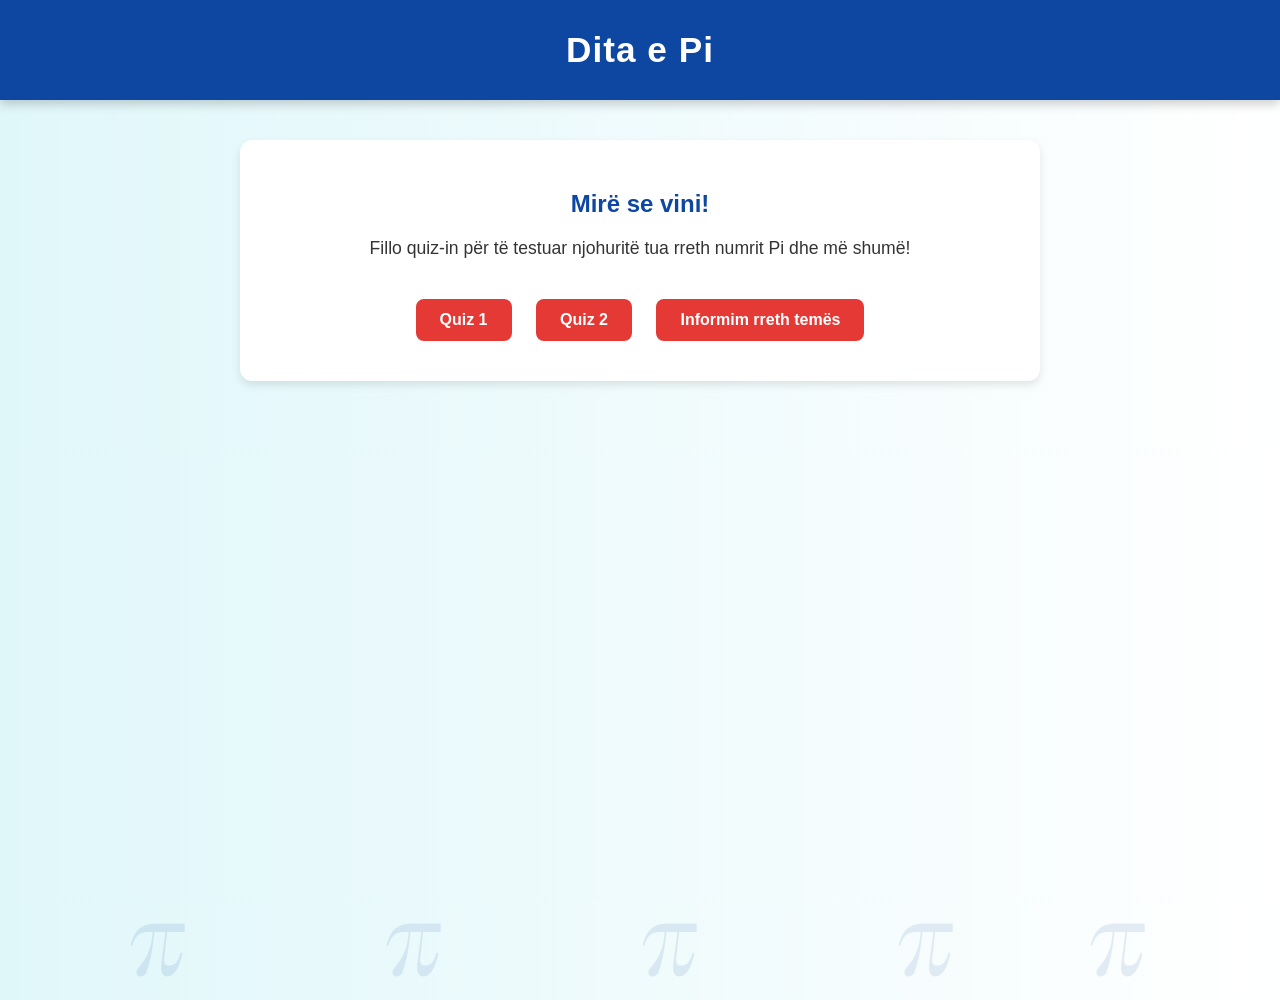
<file: indexi.html>
<!DOCTYPE html>
<html lang="sq">
<head>
    <meta charset="UTF-8">
    <meta name="viewport" content="width=device-width, initial-scale=1.0">
    <title>Dita e Pi</title>
    <link href="https://fonts.googleapis.com/css2?family=Playfair+Display&display=swap" rel="stylesheet">
    <style>
        body {
            margin: 0;
            padding: 0;
            font-family: 'Segoe UI', sans-serif;
            background: linear-gradient(to right, #e0f7fa, #ffffff);
            color: #333;
            overflow: hidden;
        }
        header {
            background-color: #0d47a1;
            color: white;
            text-align: center;
            padding: 30px 15px;
            font-size: 2.2em;
            font-weight: bold;
            letter-spacing: 1px;
            box-shadow: 0 4px 10px rgba(0,0,0,0.2);
        }
        .container {
            max-width: 800px;
            margin: auto;
            padding: 40px 20px;
            position: relative;
            z-index: 1;
        }
        .card {
            background: white;
            padding: 30px;
            margin-bottom: 30px;
            border-radius: 12px;
            box-shadow: 0 4px 8px rgba(0,0,0,0.1);
            text-align: center;
            position: relative;
            z-index: 2;
        }
        .card h2 {
            color: #0d47a1;
            margin-bottom: 20px;
        }
        .card p {
            font-size: 1.1em;
            margin-bottom: 30px;
        }
        .buttons a {
            display: inline-block;
            margin: 10px;
            padding: 12px 24px;
            background-color: #e53935;
            color: white;
            text-decoration: none;
            border-radius: 8px;
            font-weight: bold;
            transition: background 0.3s;
        }
        .buttons a:hover {
            background-color: #c62828;
        }
        @media (max-width: 600px) {
            header {
                font-size: 1.6em;
                padding: 20px 10px;
            }
            .card {
                padding: 20px;
            }
        }

        /* Lëvizje π nga poshtë lart */
        .pi-move {
            font-family: 'Playfair Display', serif;
            font-size: 100px;
            color: rgba(13, 71, 161, 0.1);
            position: absolute;
            bottom: -100px;
            animation: moveUp 12s linear infinite;
            z-index: 0;
            pointer-events: none;
        }

        .pi1 { left: 10%; animation-delay: 0s; }
        .pi2 { left: 30%; animation-delay: 2s; }
        .pi3 { left: 50%; animation-delay: 4s; }
        .pi4 { left: 70%; animation-delay: 6s; }
        .pi5 { left: 85%; animation-delay: 8s; }

        @keyframes moveUp {
            0% { transform: translateY(0); opacity: 0.3; }
            50% { opacity: 0.6; }
            100% { transform: translateY(-120vh); opacity: 0; }
        }
    </style>
</head>
<body>

<header>Dita e Pi</header>

<!-- Dekorime të animuara π -->
<div class="pi-move pi1">π</div>
<div class="pi-move pi2">π</div>
<div class="pi-move pi3">π</div>
<div class="pi-move pi4">π</div>
<div class="pi-move pi5">π</div>

<div class="container">
    <div class="card">
        <h2>Mirë se vini!</h2>
        <p>Fillo quiz-in për të testuar njohuritë tua rreth numrit Pi dhe më shumë!</p>
        <div class="buttons">
            <a href="quiz1.html">Quiz 1</a>
            <a href="quiz2.html">Quiz 2</a>
            <a href="quiz3.html">Informim rreth temës</a>
        </div>
    </div>
</div>

</body>
</html>
</file>
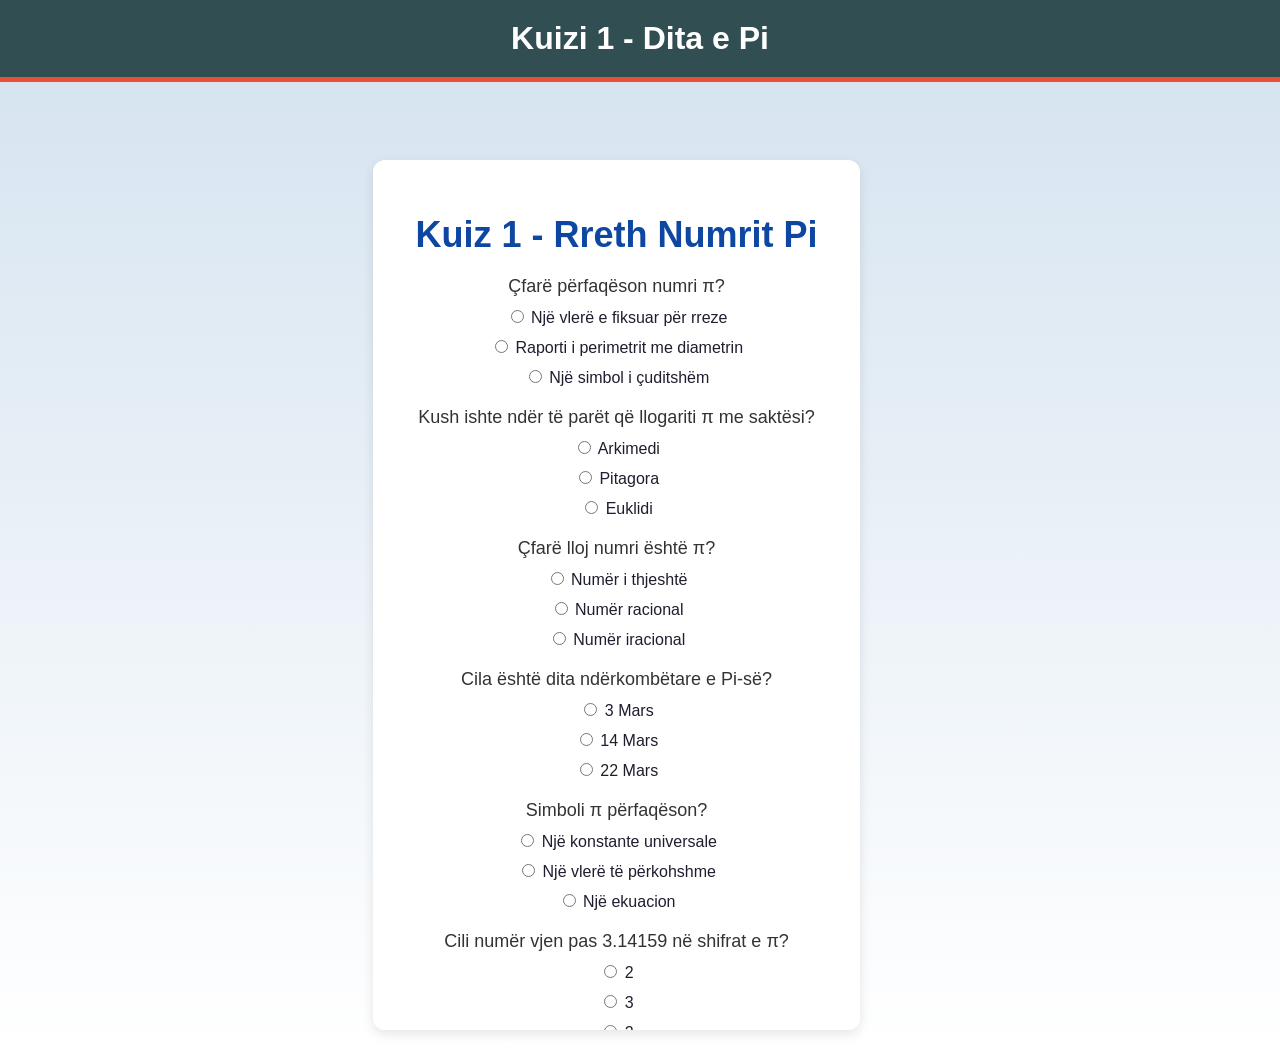
<file: quiz1.html>
<!DOCTYPE html>
<html lang="sq">
<head>
  <meta charset="UTF-8">
  <meta name="viewport" content="width=device-width, initial-scale=1.0">
  <title>Kuizi 1 - Dita e Pi</title>
  <link rel="stylesheet" href="style_pi_day.css">
  <style>
    html, body {
      margin: 0;
      padding: 0;
      font-family: 'Segoe UI', sans-serif;
      background: linear-gradient(to bottom, #d6e4f0, #ffffff);
      min-height: 100vh;
      padding-top: 60px;
    }
    header {
      background-color: #314e52;
      color: white;
      padding: 20px;
      text-align: center;
      font-size: 2em;
      font-weight: bold;
      position: fixed;
      top: 0;
      left: 0;
      right: 0;
      z-index: 1000;
    }
    main {
      max-width: 900px;
      margin: 0 auto;
      padding: 20px 20px;
    }
    .quiz-container {
      background: white;
      padding: 30px;
      border-radius: 12px;
      box-shadow: 0 4px 12px rgba(0,0,0,0.1);
    }
    h1 {
      text-align: center;
      color: #0d47a1;
    }
    .question {
      font-size: 18px;
      margin: 20px 0 10px;
    }
    .answers label {
      display: block;
      margin-bottom: 10px;
    }
    button {
      background-color: #e94f37;
      color: white;
      padding: 12px 24px;
      border: none;
      border-radius: 8px;
      font-size: 16px;
      margin-top: 20px;
      cursor: pointer;
    }
    button:hover {
      background-color: #c43c2f;
    }
  </style>
</head>
<body>
  <header>Kuizi 1 - Dita e Pi</header>
  <main>
    <div class="quiz-container">
      <h1>Kuiz 1 - Rreth Numrit Pi</h1>
      <div id="quiz"></div>
      <button id="submit">Dërgo</button>
      <div id="result"></div>
    </div>
  </main>
  <script src="script.js"></script>
</body>
</html>
</file>
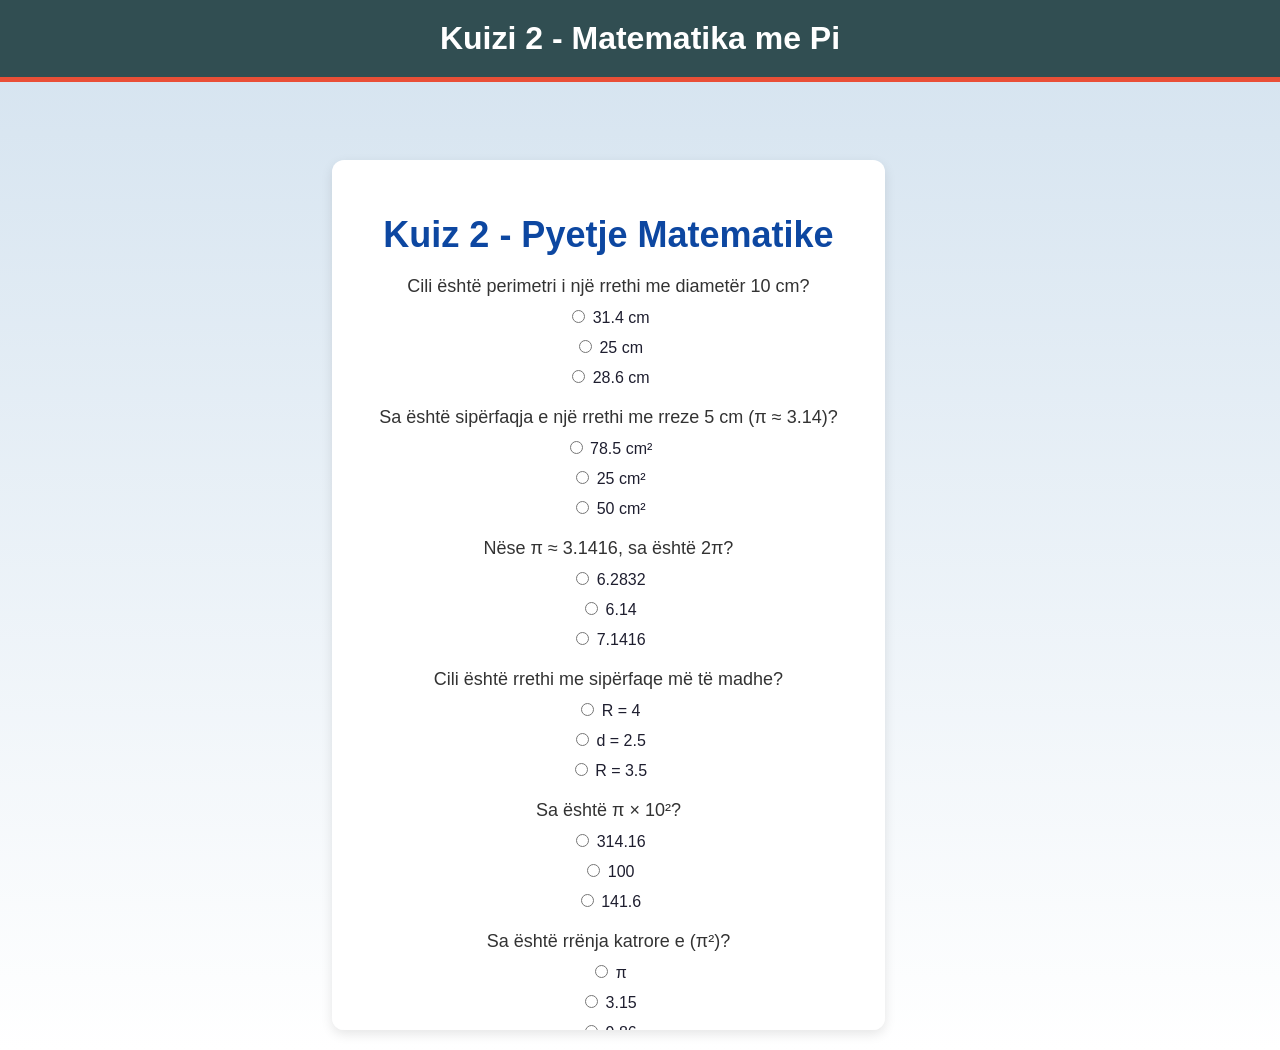
<file: quiz2.html>
<!DOCTYPE html>
<html lang="sq">
<head>
  <meta charset="UTF-8">
  <meta name="viewport" content="width=device-width, initial-scale=1.0">
  <title>Kuizi 2 - Matematika me Pi</title>
  <link rel="stylesheet" href="style_pi_day.css">
  <style>
    html, body {
      margin: 0;
      padding: 0;
      font-family: 'Segoe UI', sans-serif;
      background: linear-gradient(to bottom, #d6e4f0, #ffffff);
      min-height: 100vh;
      padding-top: 60px;
    }
    header {
      background-color: #314e52;
      color: white;
      padding: 20px;
      text-align: center;
      font-size: 2em;
      font-weight: bold;
      position: fixed;
      top: 0;
      left: 0;
      right: 0;
      z-index: 1000;
    }
    main {
      max-width: 900px;
      margin: 0 auto;
      padding: 20px 20px;
    }
    .quiz-container {
      background: white;
      padding: 30px;
      border-radius: 12px;
      box-shadow: 0 4px 12px rgba(0,0,0,0.1);
    }
    h1 {
      text-align: center;
      color: #0d47a1;
    }
    .question {
      font-size: 18px;
      margin: 20px 0 10px;
    }
    .answers label {
      display: block;
      margin-bottom: 10px;
    }
    button {
      background-color: #e94f37;
      color: white;
      padding: 12px 24px;
      border: none;
      border-radius: 8px;
      font-size: 16px;
      margin-top: 20px;
      cursor: pointer;
    }
    button:hover {
      background-color: #c43c2f;
    }
  </style>
</head>
<body>
  <header>Kuizi 2 - Matematika me Pi</header>
  <main>
    <div class="quiz-container">
      <h1>Kuiz 2 - Pyetje Matematike</h1>
      <div id="quiz"></div>
      <button id="submit">Dërgo</button>
      <div id="result"></div>
    </div>
  </main>
  <script src="script.js"></script>
</body>
</html>
</file>
<file: style_pi_day.css>
/* Përgjithësisht për të gjitha faqet */
body {
 font-family: 'Arial', sans-serif;
  margin: 0;
  padding: 0;
  background-color: #f3f3f3;
  display: flex;
  justify-content: center;
  align-items: flex-start; /* Adjusted to start at the top for scroll */
  height: 100%;
  overflow-y: auto; /* Allow scrolling if content exceeds the viewport */
}

/* Container për përmbajtjen e quiz-it */
.quiz-container {
  text-align: center;
  padding: 40px;
  background-color: rgba(255, 255, 255, 0.9);
  border-radius: 20px;
  box-shadow: 0 4px 10px rgba(0, 0, 0, 0.2);
  width: 80%; /* Adjusted for better fit */
  max-width: 1200px; /* Increased max width for larger content */
  margin-top: 20px;
  position: relative;
  max-height: 90vh; /* Allow height to adjust with content */
  overflow-y: scroll; /* Scroll for content if needed */
}

/* Title */
h1 {
  font-size: 36px;
  color: #333;
  margin-bottom: 20px;
  font-weight: bold;
}

/* Përshkrimi */
p {
  font-size: 18px;
  color: #555;
  margin-bottom: 30px;
  font-style: italic;
}

/* Pyetjet */
.question {
  margin-bottom: 20px;
  font-size: 18px;
  font-weight: normal;
  color: #333;
}

/* Butonat e quiz-it */
button {
  padding: 15px;
  background-color: #4CAF50;
  color: white;
  border: none;
  border-radius: 10px;
  font-size: 18px;
  cursor: pointer;
  transition: background-color 0.3s ease;
  margin-top: 20px;
  width: 100%;
  max-width: 200px;
  display: block;
  margin-left: auto;
  margin-right: auto;
}

button:hover {
  background-color: #45a049;
}

/* Styling për faqen kryesore */
body.home-page {
  background: url('background.jpg') no-repeat center center fixed;
  background-size: cover;
  color: white;
}

.home-page h1 {
  font-size: 48px;
  margin-bottom: 20px;
}

/* Stilizimi për Pi Day Quiz */
.quiz-page.pi-day {
  background-color: #ffebcd;
}

.quiz-page.pi-day h1 {
  color: #ff4500;
}

.quiz-page.mathematics {
  background-color: #f0f8ff;
}

.quiz-page.mathematics h1 {
  color: #0000ff;
}

.quiz-page.science {
  background-color: #e0f7fa;
}

.quiz-page.science h1 {
  color: #00bcd4;
}

/* Elementet vizuale për secilën faqe quiz */
.quiz-page.pi-day::before {
  content: "π";
  font-size: 150px;
  color: #ff4500;
  position: absolute;
  top: -50px;
  left: -60px;
  opacity: 0.2;
}

.quiz-page.mathematics::before {
  content: "Σ";
  font-size: 150px;
  color: #0000ff;
  position: absolute;
  top: -50px;
  right: -60px;
  opacity: 0.2;
}

.quiz-page.science::before {
  content: "H₂O";
  font-size: 150px;
  color: #00bcd4;
  position: absolute;
  bottom: -50px;
  left: -60px;
  opacity: 0.2;
}

/* === Pi Day Enhancements Below === */

/* === Pi Day Themed Styles === */

body {
    font-family: 'Segoe UI', Tahoma, Geneva, Verdana, sans-serif;
    background: radial-gradient(circle, #fefefe, #d6e4f0);
    color: #1e1e2f;
    margin: 0;
    padding: 0;
}

header {
    background-color: #314e52;
    color: #ffffff;
    padding: 20px;
    text-align: center;
    font-size: 1.8em;
    font-weight: bold;
    border-bottom: 5px solid #e94f37;
}

main {
    padding: 20px;
}

button {
    background-color: #e94f37;
    color: white;
    border: none;
    padding: 10px 20px;
    font-size: 1em;
    border-radius: 8px;
    cursor: pointer;
    transition: background-color 0.3s;
}

button:hover {
    background-color: #d44130;
}

.card {
    background-color: #ffffff;
    border-radius: 12px;
    box-shadow: 0 4px 10px rgba(0,0,0,0.1);
    padding: 20px;
    margin-bottom: 20px;
}

.pi-symbol {
    font-size: 3em;
    text-align: center;
    margin: 10px 0;
    color: #314e52;
}

/* === Responsive Design === */
@media (max-width: 768px) {
    body {
        font-size: 16px;
    }
    header {
        font-size: 1.4em;
        padding: 15px;
    }
    .card {
        padding: 15px;
    }
    button {
        width: 100%;
        padding: 12px;
    }
}
.pi-top-left, .pi-top-right, .pi-bottom-left, .pi-bottom-right {
    font-size: 40px;
    color: #e0e0e0;
    position: absolute;
    z-index: 0;
    pointer-events: none;
}
<div class="pi-top-left">π</div>
<div class="pi-top-right">π</div>
<div class="pi-bottom-left">π</div>
<div class="pi-bottom-right">π</div>
</file>
